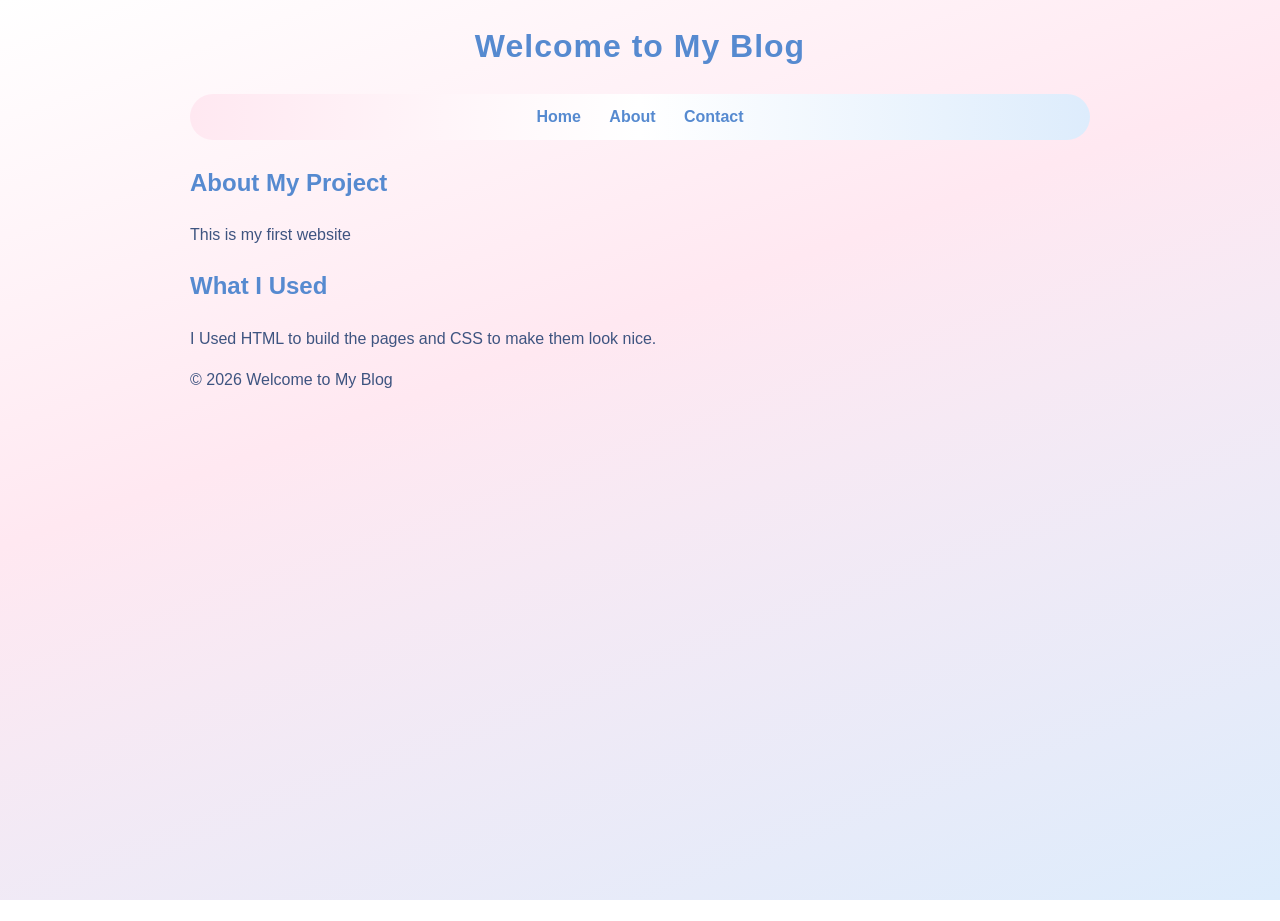
<file: index.html>
<!DOCTYPE html>
<html lang="en">
<head>
    <meta charset="UTF-8">
    <meta name="viewport" content="width=device-width, initial-scale=1.0">
    <title>My Blog - Home</title>
    <link rel="stylesheet" href="css/Stylesheet.css">
</head>
<body>
    <header>
        <h1> Welcome to My Blog </h1>
        <nav>
            <a href="index.html">Home</a>
            <a href="about.html">About</a>
            <a href="contact.html">Contact</a>
        </nav>
    </header>

    <main>
        <section>
            <h2>About My Project</h2>
            <p>This is my first website</p>
            <section/>

           <section>
               <h2>What I Used </h2>
               <p>I Used HTML to build the pages and CSS to make them look nice.</p>
           </section>
    </main>

    <footer>
        <p>&copy; 2026  Welcome to My Blog</p>
    </footer>
</body>
</html>
</file>
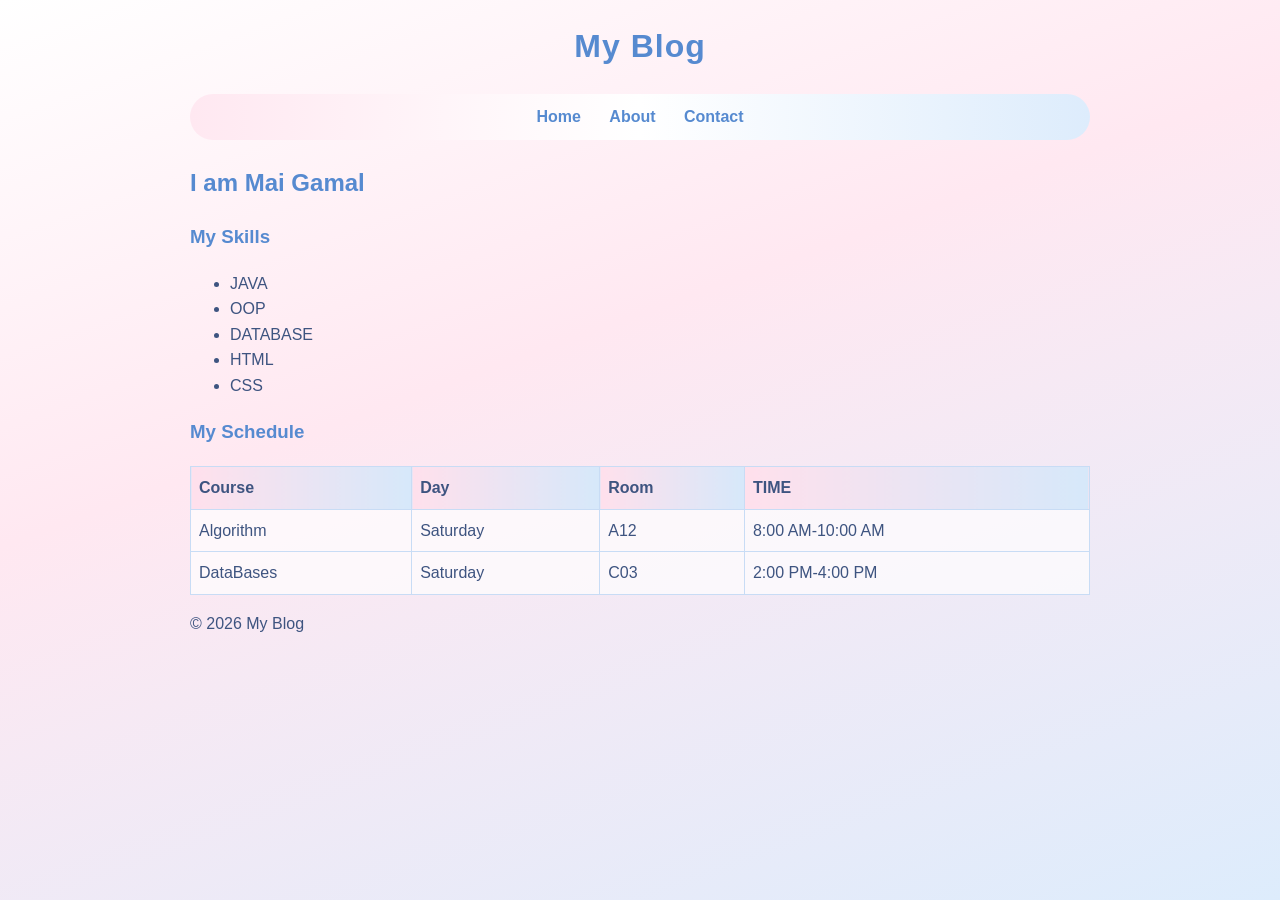
<file: about.html>
<!DOCTYPE html>
<html lang="en">
<head>
    <meta charset="UTF-8">
    <meta name="viewport" content="width=device-width, initial-scale=1.0">
    <title>My Blog - About</title>
    <link rel="stylesheet" href="css/Stylesheet.css">
</head>
<body>
    <header>
        <h1> My Blog </h1>
        <nav>
            <a href="index.html">Home</a>
            <a href="about.html">About</a>
            <a href="contact.html">Contact</a>
        </nav>
    </header>

    <main>
        <h2>I am Mai Gamal</h2>

        <h3>My Skills</h3>
        <ul>
            <li>JAVA</li>
            <li>OOP</li>
            <li>DATABASE</li>
            <li>HTML</li>
            <li>CSS</li>
        </ul>

        <h3>My Schedule</h3>
        <table>
            <thead>
                <tr>
                    <th>Course</th>
                    <th>Day</th>
                    <th>Room</th>
                    <th>TIME</th>
                </tr>
            </thead>
            <tbody>
                <tr>
                    <td>Algorithm</td>
                    <td>Saturday</td>
                    <td>A12</td>
                    <td>8:00 AM-10:00 AM</td>
                </tr>
                <tr>
                    <td>DataBases</td>
                    <td>Saturday</td>
                    <td>C03</td>
                    <td>2:00 PM-4:00 PM</td>
                </tr>
            </tbody>
        </table>
    </main>

    <footer>
        <p>&copy; 2026 My Blog</p>
    </footer>
</body>
</html>
</file>
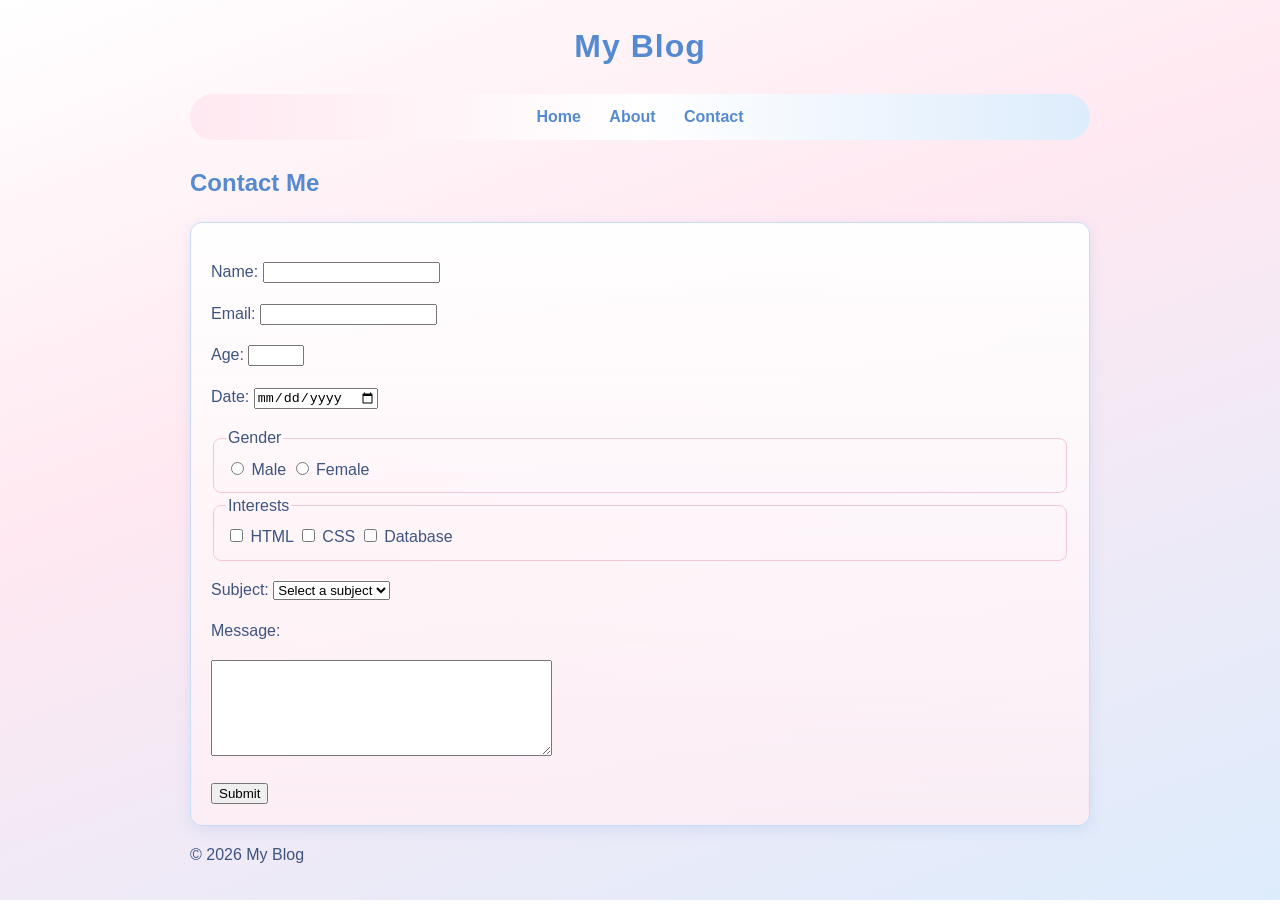
<file: contact.html>
<!DOCTYPE html>
<html lang="en">
<head>
    <meta charset="UTF-8">
    <meta name="viewport" content="width=device-width, initial-scale=1.0">
    <title>My Blog - Contact</title>
    <link rel="stylesheet" href="css/Stylesheet.css">
</head>
<body>
    <header>
        <h1>My Blog</h1>
        <nav>
            <a href="index.html">Home</a>
            <a href="about.html">About</a>
            <a href="contact.html">Contact</a>
        </nav>
    </header>

    <main>
        <section>
            <h2>Contact Me</h2>

            <form action="#" method="post">
                <p>
                    <label for="name">Name:</label>
                    <input type="text" id="name" name="name" required>
                </p>

                <p>
                    <label for="email">Email:</label>
                    <input type="email" id="email" name="email" required>
                </p>

                <p>
                    <label for="age">Age:</label>
                    <input type="number" id="age" name="age" min="1" max="120">
                </p>

                <p>
                    <label for="date">Date:</label>
                    <input type="date" id="date" name="date">
                </p>

                <fieldset>
                    <legend>Gender</legend>
                    <input type="radio" id="male" name="gender" value="male">
                    <label for="male">Male</label>

                    <input type="radio" id="female" name="gender" value="female">
                    <label for="female">Female</label>
                </fieldset>

                <fieldset>
                    <legend>Interests</legend>
                    <input type="checkbox" id="html" name="interests" value="html">
                    <label for="html">HTML</label>

                    <input type="checkbox" id="css" name="interests" value="css">
                    <label for="css">CSS</label>

                    <input type="checkbox" id="database" name="interests" value="database">
                    <label for="database">Database</label>
                </fieldset>

                <p>
                    <label for="subject">Subject:</label>
                    <select id="subject" name="subject">
                        <option value="">Select a subject</option>
                        <option value="html">HTML</option>
                        <option value="css">CSS</option>
                        <option value="database">Database</option>
                    </select>
                </p>

                <p>
                    <label for="message">Message:</label>
                </p>
                <p>
                    <textarea id="message" name="message" rows="6" cols="40"></textarea>
                </p>

                <button type="submit">Submit</button>
            </form>
        </section>
    </main>

    <footer>
        <p>&copy; 2026 My Blog</p>
    </footer>
</body>
</html>
</file>
<file: css/Stylesheet.css>
h1{
    color: rgb(86, 138, 208);
    width: 100%;
    text-align: center;
    letter-spacing: 1px;
}
body{
    background: linear-gradient(160deg,
        rgb(255, 255, 255) 0%,
        rgb(255, 232, 241) 40%,
        rgb(221, 236, 252) 100%);
    background-attachment: fixed;
    background-repeat: no-repeat;
    min-height: 100vh;
    color: rgb(62, 84, 128);
    font-family: Arial, Helvetica, sans-serif;
    max-width: 900px;
    margin: 0 auto;
    padding: 0 16px;
    line-height: 1.6;
}
nav{
    text-align: center;
    margin-bottom: 24px;
    padding: 10px;
    background: linear-gradient(90deg,
        rgb(255, 232, 241),
        rgb(255, 255, 255),
        rgb(221, 236, 252));
    border-radius: 30px;
}
nav a{
    color: rgb(86, 138, 208);
    text-decoration: none;
    margin: 0 12px;
    font-weight: bold;
}
nav a:hover,
nav a.active{
    text-decoration: underline;
}
h2, h3{
    color: rgb(86, 138, 208);
}
table{
    border-collapse: collapse;
    width: 100%;
    background-color: rgba(255, 255, 255, 0.7);
}
th, td{
    border: 1px solid rgb(200, 220, 245);
    padding: 8px;
    text-align: left;
}
th{
    background: linear-gradient(90deg,
        rgb(255, 224, 236),
        rgb(214, 232, 250));
}
form{
    background: linear-gradient(180deg,
        rgba(255, 255, 255, 0.95),
        rgba(255, 238, 244, 0.8));
    border: 1px solid rgb(200, 220, 245);
    border-radius: 12px;
    padding: 20px;
    box-shadow: 0 4px 14px rgba(150, 180, 230, 0.25);
}
fieldset{
    border: 1px solid rgb(240, 200, 218);
    border-radius: 8px;
</file>
